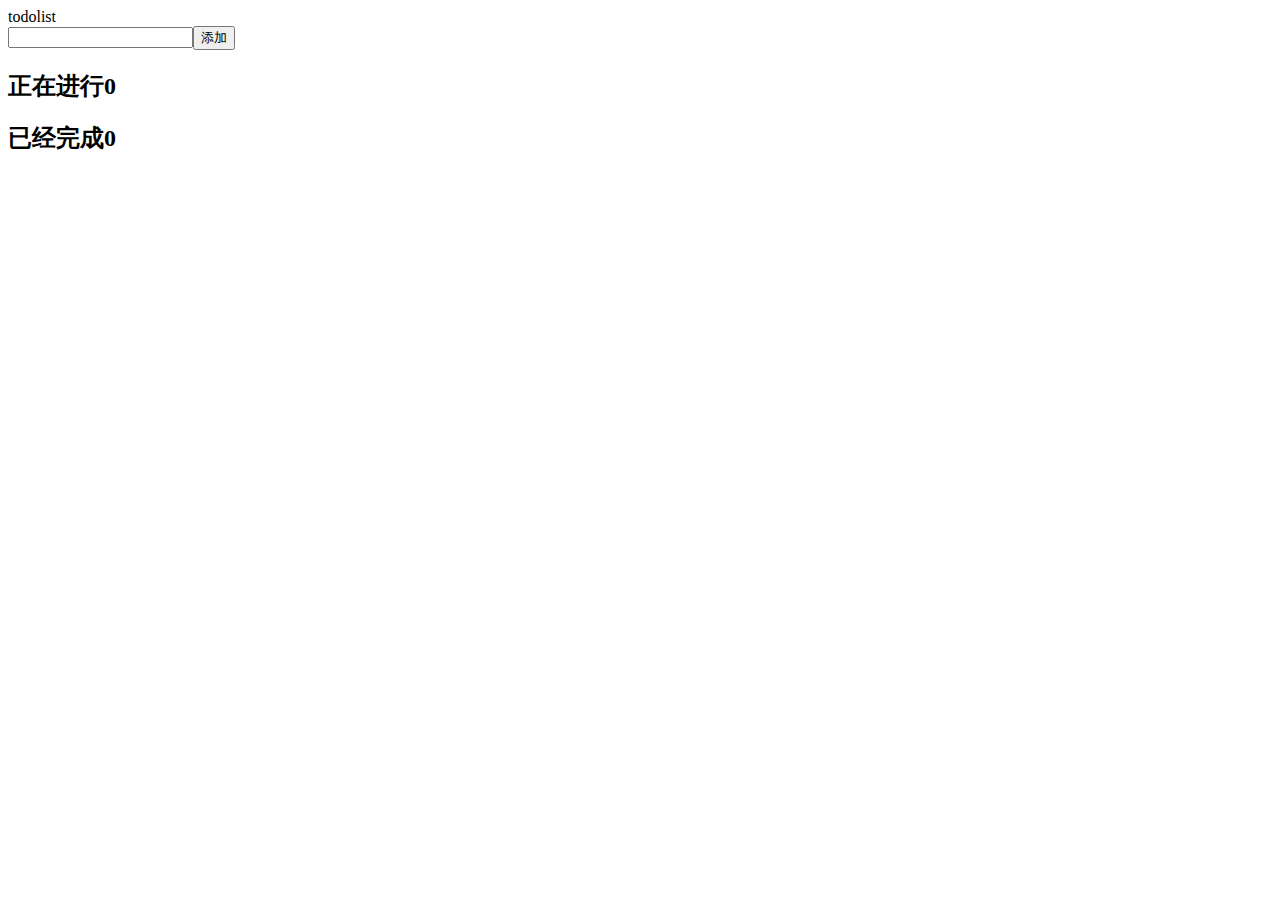
<file: task1/index.html>
<!doctype html><html lang="en"><head><meta charset="UTF-8"><meta name="viewport" content="width=<device-width>,initial-scale=1"><title>Document</title></head><body><div id="root"></div><script>!function(e){function r(r){for(var n,p,l=r[0],a=r[1],f=r[2],c=0,s=[];c<l.length;c++)p=l[c],Object.prototype.hasOwnProperty.call(o,p)&&o[p]&&s.push(o[p][0]),o[p]=0;for(n in a)Object.prototype.hasOwnProperty.call(a,n)&&(e[n]=a[n]);for(i&&i(r);s.length;)s.shift()();return u.push.apply(u,f||[]),t()}function t(){for(var e,r=0;r<u.length;r++){for(var t=u[r],n=!0,l=1;l<t.length;l++){var a=t[l];0!==o[a]&&(n=!1)}n&&(u.splice(r--,1),e=p(p.s=t[0]))}return e}var n={},o={1:0},u=[];function p(r){if(n[r])return n[r].exports;var t=n[r]={i:r,l:!1,exports:{}};return e[r].call(t.exports,t,t.exports,p),t.l=!0,t.exports}p.m=e,p.c=n,p.d=function(e,r,t){p.o(e,r)||Object.defineProperty(e,r,{enumerable:!0,get:t})},p.r=function(e){"undefined"!=typeof Symbol&&Symbol.toStringTag&&Object.defineProperty(e,Symbol.toStringTag,{value:"Module"}),Object.defineProperty(e,"__esModule",{value:!0})},p.t=function(e,r){if(1&r&&(e=p(e)),8&r)return e;if(4&r&&"object"==typeof e&&e&&e.__esModule)return e;var t=Object.create(null);if(p.r(t),Object.defineProperty(t,"default",{enumerable:!0,value:e}),2&r&&"string"!=typeof e)for(var n in e)p.d(t,n,function(r){return e[r]}.bind(null,n));return t},p.n=function(e){var r=e&&e.__esModule?function(){return e.default}:function(){return e};return p.d(r,"a",r),r},p.o=function(e,r){return Object.prototype.hasOwnProperty.call(e,r)},p.p="/";var l=this.webpackJsonpmyapp=this.webpackJsonpmyapp||[],a=l.push.bind(l);l.push=r,l=l.slice();for(var f=0;f<l.length;f++)r(l[f]);var i=a;t()}([])</script><script src="./static/js/2.f8e35e53.chunk.js"></script><script src="./static/js/main.2da855ae.chunk.js"></script></body></html>
</file>
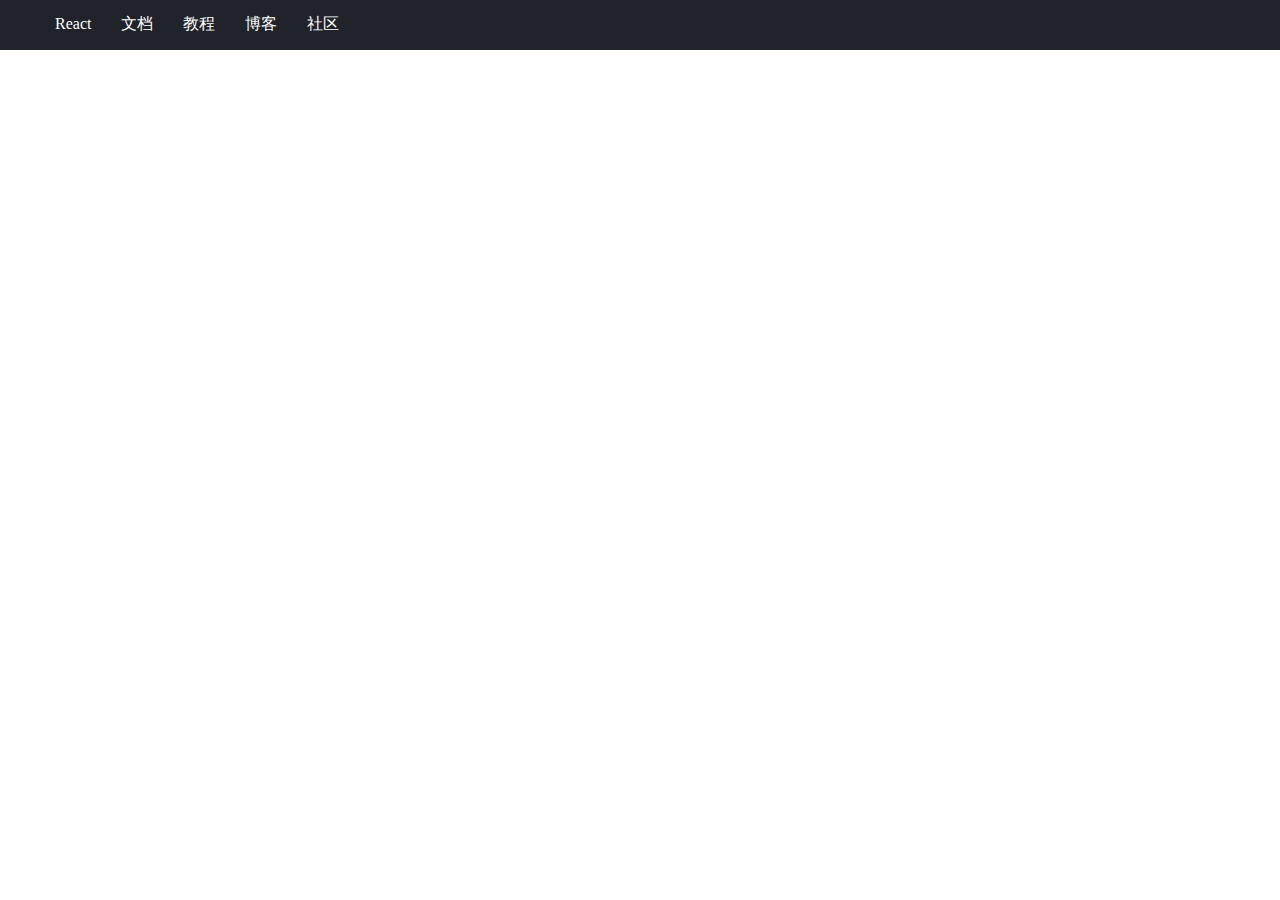
<file: task2/index.html>
<!doctype html><html lang="en"><head><meta charset="utf-8"/><meta name="viewport" content="width=device-width,initial-scale=1"/><title>React App</title><link href="./static/css/main.59955e40.chunk.css" rel="stylesheet"></head><body><div id="root"></div><script>!function(e){function r(r){for(var n,p,l=r[0],a=r[1],f=r[2],c=0,s=[];c<l.length;c++)p=l[c],Object.prototype.hasOwnProperty.call(o,p)&&o[p]&&s.push(o[p][0]),o[p]=0;for(n in a)Object.prototype.hasOwnProperty.call(a,n)&&(e[n]=a[n]);for(i&&i(r);s.length;)s.shift()();return u.push.apply(u,f||[]),t()}function t(){for(var e,r=0;r<u.length;r++){for(var t=u[r],n=!0,l=1;l<t.length;l++){var a=t[l];0!==o[a]&&(n=!1)}n&&(u.splice(r--,1),e=p(p.s=t[0]))}return e}var n={},o={1:0},u=[];function p(r){if(n[r])return n[r].exports;var t=n[r]={i:r,l:!1,exports:{}};return e[r].call(t.exports,t,t.exports,p),t.l=!0,t.exports}p.m=e,p.c=n,p.d=function(e,r,t){p.o(e,r)||Object.defineProperty(e,r,{enumerable:!0,get:t})},p.r=function(e){"undefined"!=typeof Symbol&&Symbol.toStringTag&&Object.defineProperty(e,Symbol.toStringTag,{value:"Module"}),Object.defineProperty(e,"__esModule",{value:!0})},p.t=function(e,r){if(1&r&&(e=p(e)),8&r)return e;if(4&r&&"object"==typeof e&&e&&e.__esModule)return e;var t=Object.create(null);if(p.r(t),Object.defineProperty(t,"default",{enumerable:!0,value:e}),2&r&&"string"!=typeof e)for(var n in e)p.d(t,n,function(r){return e[r]}.bind(null,n));return t},p.n=function(e){var r=e&&e.__esModule?function(){return e.default}:function(){return e};return p.d(r,"a",r),r},p.o=function(e,r){return Object.prototype.hasOwnProperty.call(e,r)},p.p="/";var l=this.webpackJsonpmyapp=this.webpackJsonpmyapp||[],a=l.push.bind(l);l.push=r,l=l.slice();for(var f=0;f<l.length;f++)r(l[f]);var i=a;t()}([])</script><script src="./static/js/2.4940f4ce.chunk.js"></script><script src="./static/js/main.271306de.chunk.js"></script></body></html>
</file>
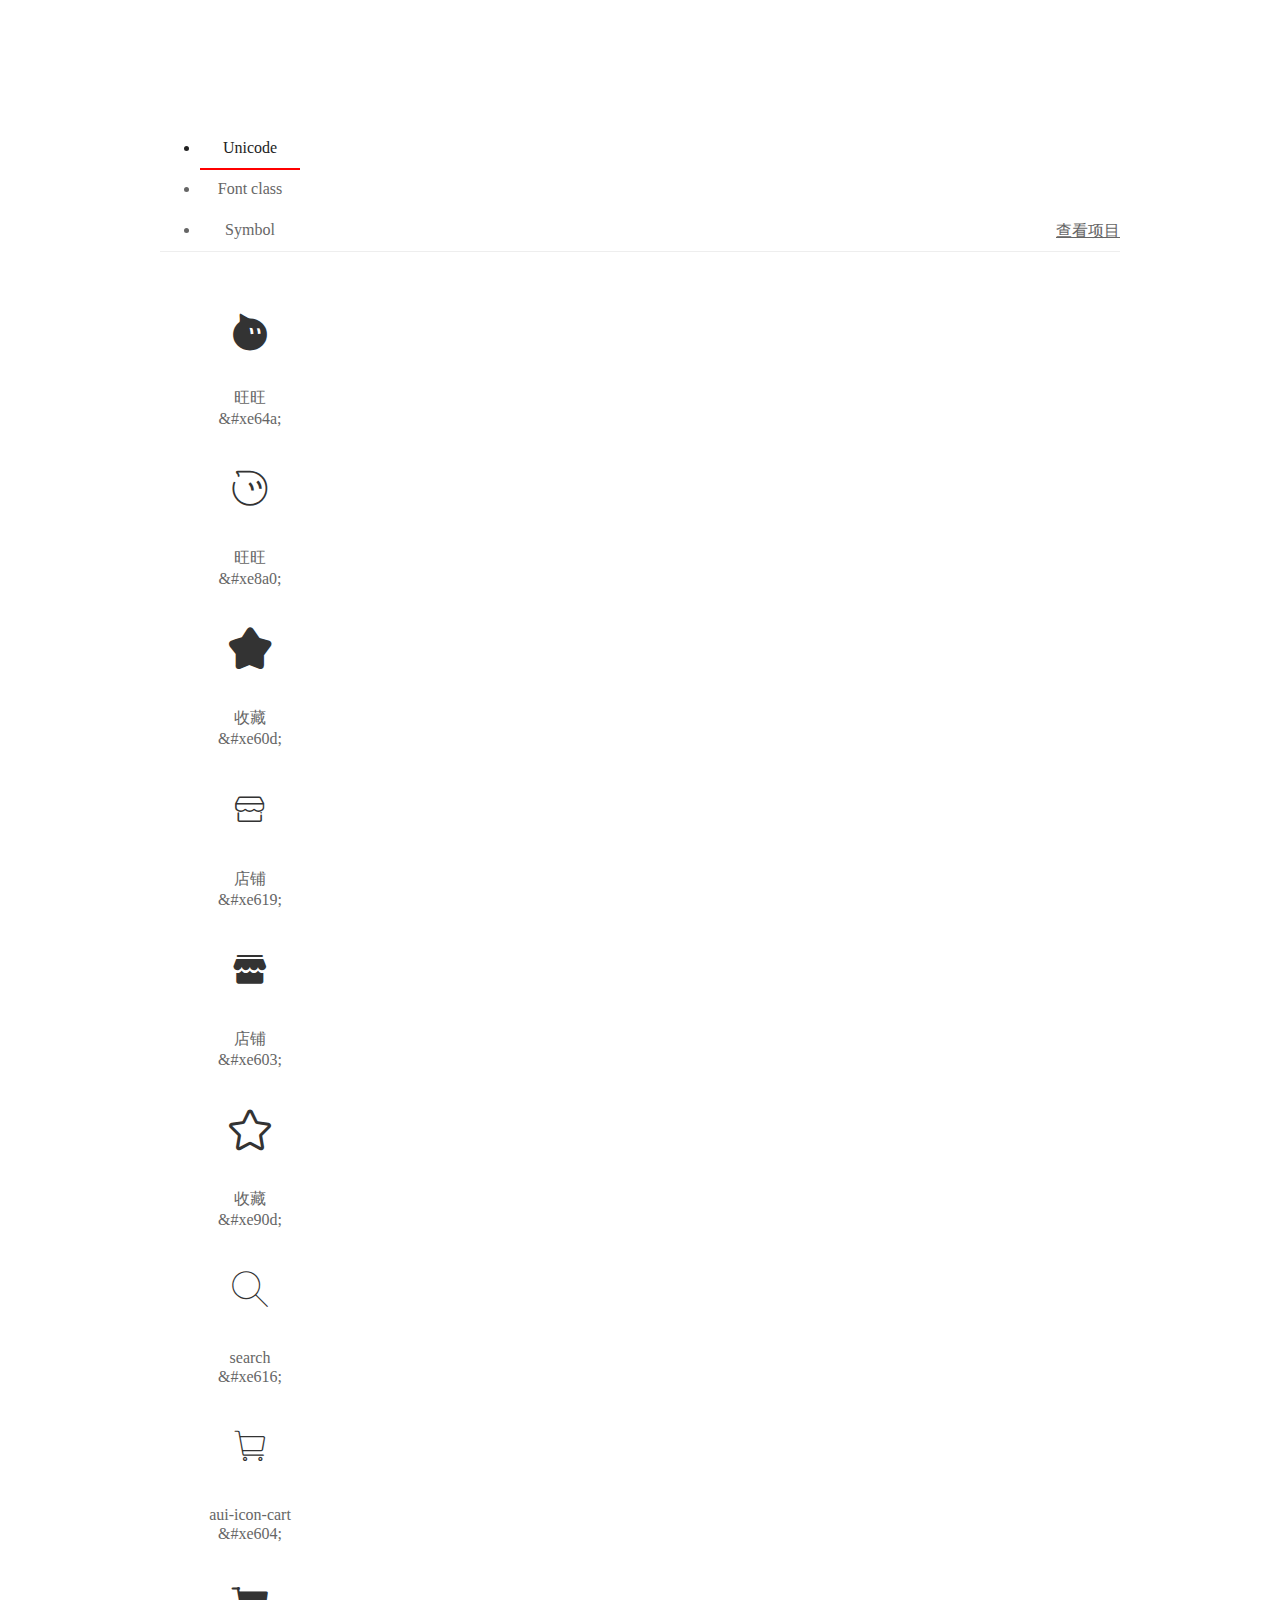
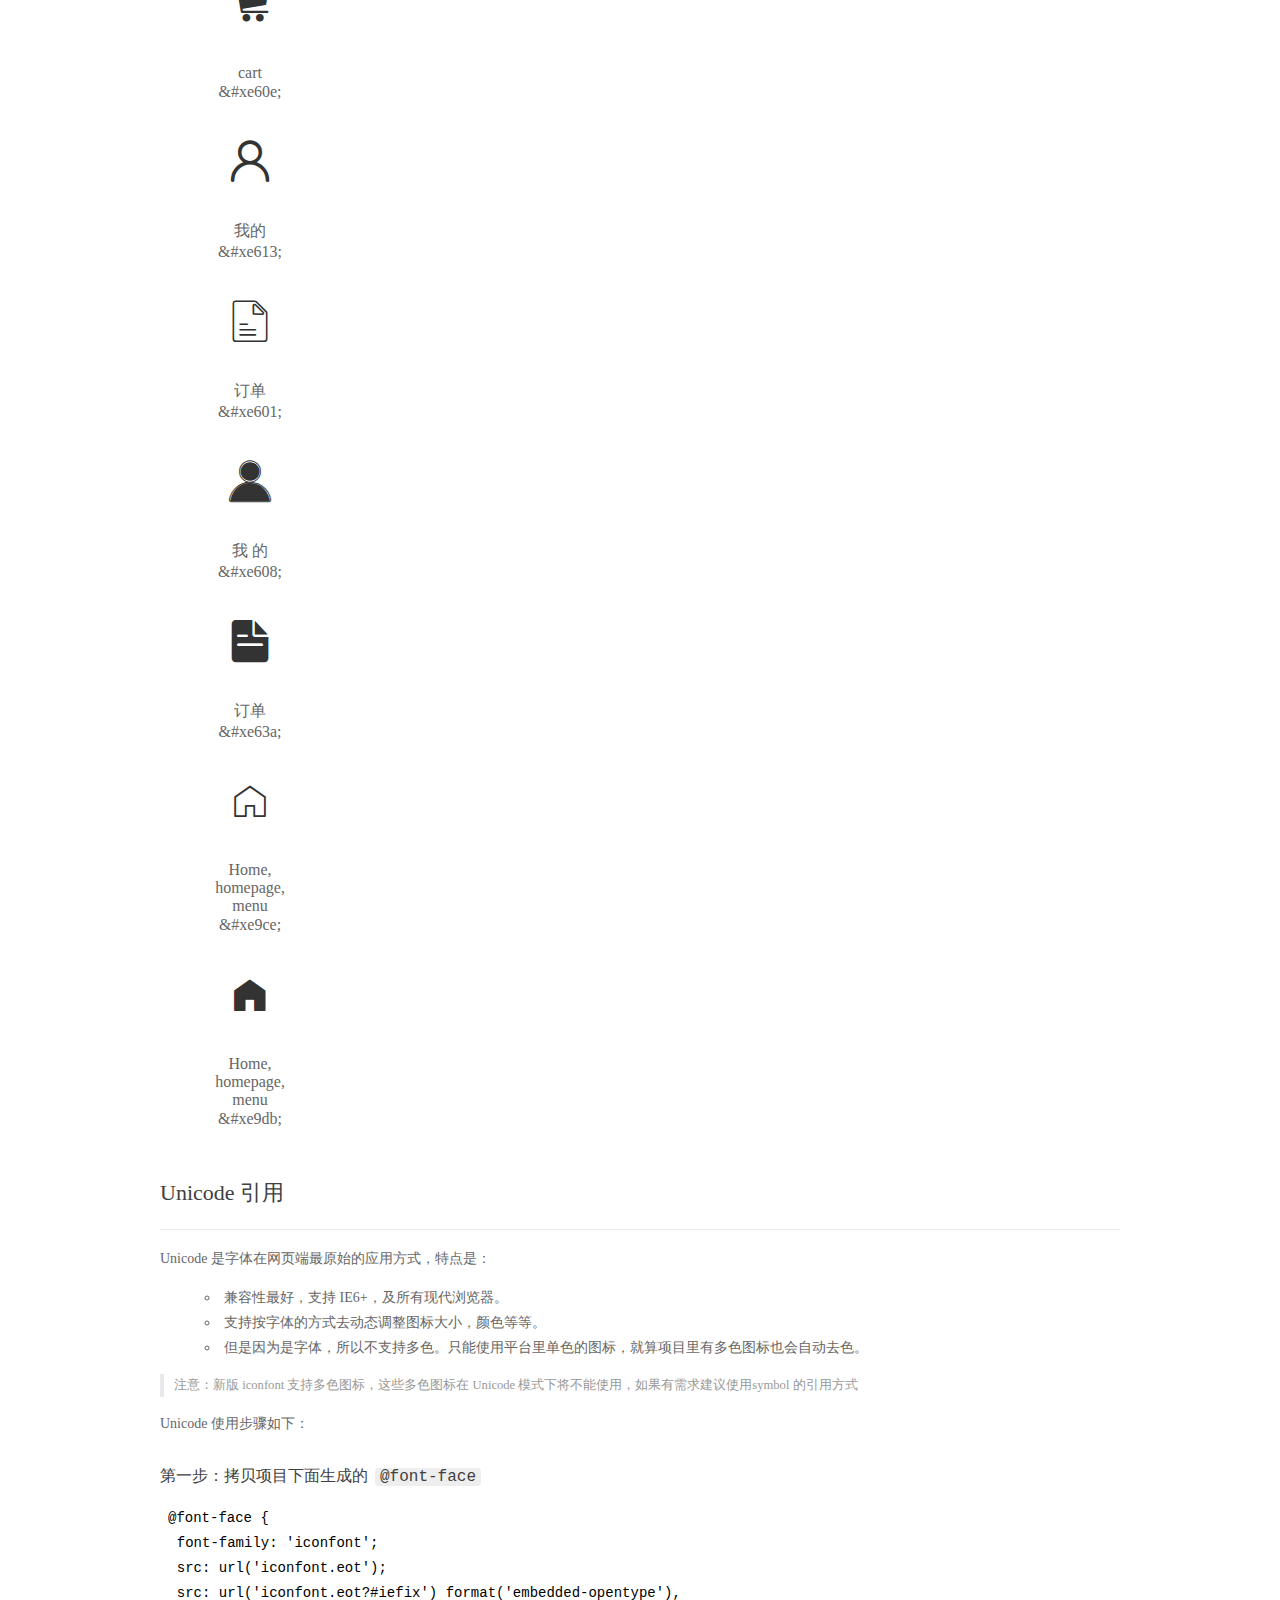
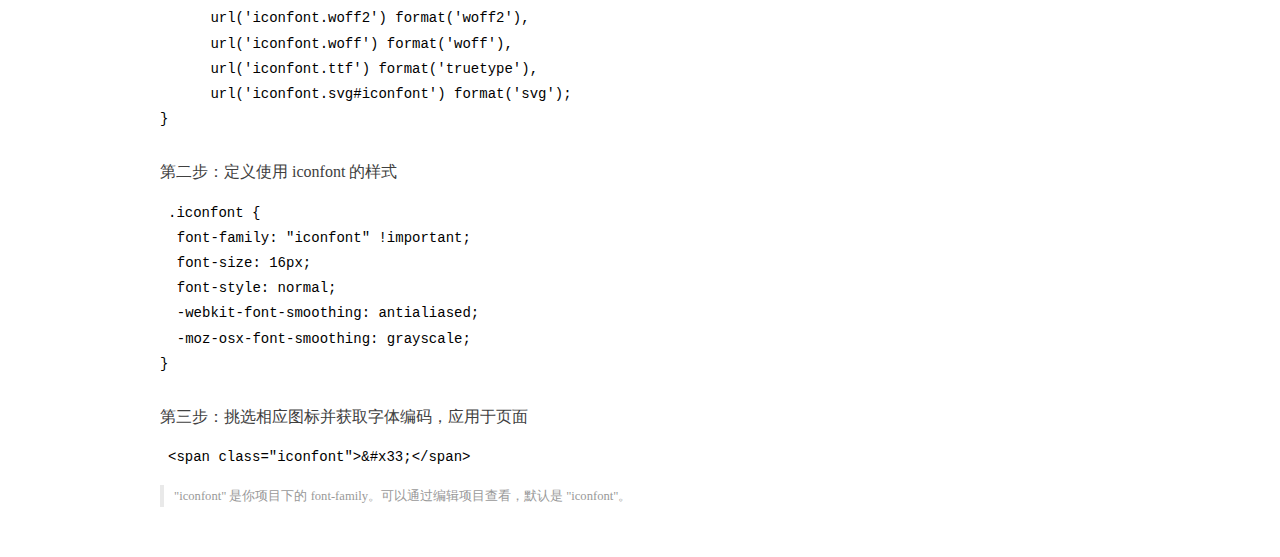
<file: task3/iconfont/demo_index.html>
<!DOCTYPE html>
<html>
<head>
  <meta charset="utf-8"/>
  <title>IconFont Demo</title>
  <link rel="shortcut icon" href="https://img.alicdn.com/tps/i4/TB1_oz6GVXXXXaFXpXXJDFnIXXX-64-64.ico" type="image/x-icon"/>
  <link rel="stylesheet" href="https://g.alicdn.com/thx/cube/1.3.2/cube.min.css">
  <link rel="stylesheet" href="demo.css">
  <link rel="stylesheet" href="iconfont.css">
  <script src="iconfont.js"></script>
  <!-- jQuery -->
  <script src="https://a1.alicdn.com/oss/uploads/2018/12/26/7bfddb60-08e8-11e9-9b04-53e73bb6408b.js"></script>
  <!-- 代码高亮 -->
  <script src="https://a1.alicdn.com/oss/uploads/2018/12/26/a3f714d0-08e6-11e9-8a15-ebf944d7534c.js"></script>
</head>
<body>
  <div class="main">
    <h1 class="logo"><a href="https://www.iconfont.cn/" title="iconfont 首页" target="_blank">&#xe86b;</a></h1>
    <div class="nav-tabs">
      <ul id="tabs" class="dib-box">
        <li class="dib active"><span>Unicode</span></li>
        <li class="dib"><span>Font class</span></li>
        <li class="dib"><span>Symbol</span></li>
      </ul>
      
      <a href="https://www.iconfont.cn/manage/index?manage_type=myprojects&projectId=2123998" target="_blank" class="nav-more">查看项目</a>
      
    </div>
    <div class="tab-container">
      <div class="content unicode" style="display: block;">
          <ul class="icon_lists dib-box">
          
            <li class="dib">
              <span class="icon iconfont">&#xe64a;</span>
                <div class="name">旺旺</div>
                <div class="code-name">&amp;#xe64a;</div>
              </li>
          
            <li class="dib">
              <span class="icon iconfont">&#xe8a0;</span>
                <div class="name"> 旺旺</div>
                <div class="code-name">&amp;#xe8a0;</div>
              </li>
          
            <li class="dib">
              <span class="icon iconfont">&#xe60d;</span>
                <div class="name">收藏</div>
                <div class="code-name">&amp;#xe60d;</div>
              </li>
          
            <li class="dib">
              <span class="icon iconfont">&#xe619;</span>
                <div class="name">店铺</div>
                <div class="code-name">&amp;#xe619;</div>
              </li>
          
            <li class="dib">
              <span class="icon iconfont">&#xe603;</span>
                <div class="name">店铺</div>
                <div class="code-name">&amp;#xe603;</div>
              </li>
          
            <li class="dib">
              <span class="icon iconfont">&#xe90d;</span>
                <div class="name">收藏</div>
                <div class="code-name">&amp;#xe90d;</div>
              </li>
          
            <li class="dib">
              <span class="icon iconfont">&#xe616;</span>
                <div class="name">search</div>
                <div class="code-name">&amp;#xe616;</div>
              </li>
          
            <li class="dib">
              <span class="icon iconfont">&#xe604;</span>
                <div class="name">aui-icon-cart</div>
                <div class="code-name">&amp;#xe604;</div>
              </li>
          
            <li class="dib">
              <span class="icon iconfont">&#xe60e;</span>
                <div class="name">cart</div>
                <div class="code-name">&amp;#xe60e;</div>
              </li>
          
            <li class="dib">
              <span class="icon iconfont">&#xe613;</span>
                <div class="name">我的</div>
                <div class="code-name">&amp;#xe613;</div>
              </li>
          
            <li class="dib">
              <span class="icon iconfont">&#xe601;</span>
                <div class="name">订单</div>
                <div class="code-name">&amp;#xe601;</div>
              </li>
          
            <li class="dib">
              <span class="icon iconfont">&#xe608;</span>
                <div class="name">我 的</div>
                <div class="code-name">&amp;#xe608;</div>
              </li>
          
            <li class="dib">
              <span class="icon iconfont">&#xe63a;</span>
                <div class="name">订单</div>
                <div class="code-name">&amp;#xe63a;</div>
              </li>
          
            <li class="dib">
              <span class="icon iconfont">&#xe9ce;</span>
                <div class="name">Home, homepage, menu</div>
                <div class="code-name">&amp;#xe9ce;</div>
              </li>
          
            <li class="dib">
              <span class="icon iconfont">&#xe9db;</span>
                <div class="name">Home, homepage, menu</div>
                <div class="code-name">&amp;#xe9db;</div>
              </li>
          
          </ul>
          <div class="article markdown">
          <h2 id="unicode-">Unicode 引用</h2>
          <hr>

          <p>Unicode 是字体在网页端最原始的应用方式，特点是：</p>
          <ul>
            <li>兼容性最好，支持 IE6+，及所有现代浏览器。</li>
            <li>支持按字体的方式去动态调整图标大小，颜色等等。</li>
            <li>但是因为是字体，所以不支持多色。只能使用平台里单色的图标，就算项目里有多色图标也会自动去色。</li>
          </ul>
          <blockquote>
            <p>注意：新版 iconfont 支持多色图标，这些多色图标在 Unicode 模式下将不能使用，如果有需求建议使用symbol 的引用方式</p>
          </blockquote>
          <p>Unicode 使用步骤如下：</p>
          <h3 id="-font-face">第一步：拷贝项目下面生成的 <code>@font-face</code></h3>
<pre><code class="language-css"
>@font-face {
  font-family: 'iconfont';
  src: url('iconfont.eot');
  src: url('iconfont.eot?#iefix') format('embedded-opentype'),
      url('iconfont.woff2') format('woff2'),
      url('iconfont.woff') format('woff'),
      url('iconfont.ttf') format('truetype'),
      url('iconfont.svg#iconfont') format('svg');
}
</code></pre>
          <h3 id="-iconfont-">第二步：定义使用 iconfont 的样式</h3>
<pre><code class="language-css"
>.iconfont {
  font-family: "iconfont" !important;
  font-size: 16px;
  font-style: normal;
  -webkit-font-smoothing: antialiased;
  -moz-osx-font-smoothing: grayscale;
}
</code></pre>
          <h3 id="-">第三步：挑选相应图标并获取字体编码，应用于页面</h3>
<pre>
<code class="language-html"
>&lt;span class="iconfont"&gt;&amp;#x33;&lt;/span&gt;
</code></pre>
          <blockquote>
            <p>"iconfont" 是你项目下的 font-family。可以通过编辑项目查看，默认是 "iconfont"。</p>
          </blockquote>
          </div>
      </div>
      <div class="content font-class">
        <ul class="icon_lists dib-box">
          
          <li class="dib">
            <span class="icon iconfont icon-wangwang"></span>
            <div class="name">
              旺旺
            </div>
            <div class="code-name">.icon-wangwang
            </div>
          </li>
          
          <li class="dib">
            <span class="icon iconfont icon-wangwang1"></span>
            <div class="name">
               旺旺
            </div>
            <div class="code-name">.icon-wangwang1
            </div>
          </li>
          
          <li class="dib">
            <span class="icon iconfont icon-collection-b"></span>
            <div class="name">
              收藏
            </div>
            <div class="code-name">.icon-collection-b
            </div>
          </li>
          
          <li class="dib">
            <span class="icon iconfont icon-dianpu"></span>
            <div class="name">
              店铺
            </div>
            <div class="code-name">.icon-dianpu
            </div>
          </li>
          
          <li class="dib">
            <span class="icon iconfont icon-dianpu1"></span>
            <div class="name">
              店铺
            </div>
            <div class="code-name">.icon-dianpu1
            </div>
          </li>
          
          <li class="dib">
            <span class="icon iconfont icon-shoucang"></span>
            <div class="name">
              收藏
            </div>
            <div class="code-name">.icon-shoucang
            </div>
          </li>
          
          <li class="dib">
            <span class="icon iconfont icon-search"></span>
            <div class="name">
              search
            </div>
            <div class="code-name">.icon-search
            </div>
          </li>
          
          <li class="dib">
            <span class="icon iconfont icon-aui-icon-cart"></span>
            <div class="name">
              aui-icon-cart
            </div>
            <div class="code-name">.icon-aui-icon-cart
            </div>
          </li>
          
          <li class="dib">
            <span class="icon iconfont icon-cart"></span>
            <div class="name">
              cart
            </div>
            <div class="code-name">.icon-cart
            </div>
          </li>
          
          <li class="dib">
            <span class="icon iconfont icon-wode"></span>
            <div class="name">
              我的
            </div>
            <div class="code-name">.icon-wode
            </div>
          </li>
          
          <li class="dib">
            <span class="icon iconfont icon-dingdan"></span>
            <div class="name">
              订单
            </div>
            <div class="code-name">.icon-dingdan
            </div>
          </li>
          
          <li class="dib">
            <span class="icon iconfont icon-wodedangxuan"></span>
            <div class="name">
              我 的
            </div>
            <div class="code-name">.icon-wodedangxuan
            </div>
          </li>
          
          <li class="dib">
            <span class="icon iconfont icon-dingdan1"></span>
            <div class="name">
              订单
            </div>
            <div class="code-name">.icon-dingdan1
            </div>
          </li>
          
          <li class="dib">
            <span class="icon iconfont icon-Homehomepagemenu"></span>
            <div class="name">
              Home, homepage, menu
            </div>
            <div class="code-name">.icon-Homehomepagemenu
            </div>
          </li>
          
          <li class="dib">
            <span class="icon iconfont icon-Homehomepagemenu1"></span>
            <div class="name">
              Home, homepage, menu
            </div>
            <div class="code-name">.icon-Homehomepagemenu1
            </div>
          </li>
          
        </ul>
        <div class="article markdown">
        <h2 id="font-class-">font-class 引用</h2>
        <hr>

        <p>font-class 是 Unicode 使用方式的一种变种，主要是解决 Unicode 书写不直观，语意不明确的问题。</p>
        <p>与 Unicode 使用方式相比，具有如下特点：</p>
        <ul>
          <li>兼容性良好，支持 IE8+，及所有现代浏览器。</li>
          <li>相比于 Unicode 语意明确，书写更直观。可以很容易分辨这个 icon 是什么。</li>
          <li>因为使用 class 来定义图标，所以当要替换图标时，只需要修改 class 里面的 Unicode 引用。</li>
          <li>不过因为本质上还是使用的字体，所以多色图标还是不支持的。</li>
        </ul>
        <p>使用步骤如下：</p>
        <h3 id="-fontclass-">第一步：引入项目下面生成的 fontclass 代码：</h3>
<pre><code class="language-html">&lt;link rel="stylesheet" href="./iconfont.css"&gt;
</code></pre>
        <h3 id="-">第二步：挑选相应图标并获取类名，应用于页面：</h3>
<pre><code class="language-html">&lt;span class="iconfont icon-xxx"&gt;&lt;/span&gt;
</code></pre>
        <blockquote>
          <p>"
            iconfont" 是你项目下的 font-family。可以通过编辑项目查看，默认是 "iconfont"。</p>
        </blockquote>
      </div>
      </div>
      <div class="content symbol">
          <ul class="icon_lists dib-box">
          
            <li class="dib">
                <svg class="icon svg-icon" aria-hidden="true">
                  <use xlink:href="#icon-wangwang"></use>
                </svg>
                <div class="name">旺旺</div>
                <div class="code-name">#icon-wangwang</div>
            </li>
          
            <li class="dib">
                <svg class="icon svg-icon" aria-hidden="true">
                  <use xlink:href="#icon-wangwang1"></use>
                </svg>
                <div class="name"> 旺旺</div>
                <div class="code-name">#icon-wangwang1</div>
            </li>
          
            <li class="dib">
                <svg class="icon svg-icon" aria-hidden="true">
                  <use xlink:href="#icon-collection-b"></use>
                </svg>
                <div class="name">收藏</div>
                <div class="code-name">#icon-collection-b</div>
            </li>
          
            <li class="dib">
                <svg class="icon svg-icon" aria-hidden="true">
                  <use xlink:href="#icon-dianpu"></use>
                </svg>
                <div class="name">店铺</div>
                <div class="code-name">#icon-dianpu</div>
            </li>
          
            <li class="dib">
                <svg class="icon svg-icon" aria-hidden="true">
                  <use xlink:href="#icon-dianpu1"></use>
                </svg>
                <div class="name">店铺</div>
                <div class="code-name">#icon-dianpu1</div>
            </li>
          
            <li class="dib">
                <svg class="icon svg-icon" aria-hidden="true">
                  <use xlink:href="#icon-shoucang"></use>
                </svg>
                <div class="name">收藏</div>
                <div class="code-name">#icon-shoucang</div>
            </li>
          
            <li class="dib">
                <svg class="icon svg-icon" aria-hidden="true">
                  <use xlink:href="#icon-search"></use>
                </svg>
                <div class="name">search</div>
                <div class="code-name">#icon-search</div>
            </li>
          
            <li class="dib">
                <svg class="icon svg-icon" aria-hidden="true">
                  <use xlink:href="#icon-aui-icon-cart"></use>
                </svg>
                <div class="name">aui-icon-cart</div>
                <div class="code-name">#icon-aui-icon-cart</div>
            </li>
          
            <li class="dib">
                <svg class="icon svg-icon" aria-hidden="true">
                  <use xlink:href="#icon-cart"></use>
                </svg>
                <div class="name">cart</div>
                <div class="code-name">#icon-cart</div>
            </li>
          
            <li class="dib">
                <svg class="icon svg-icon" aria-hidden="true">
                  <use xlink:href="#icon-wode"></use>
                </svg>
                <div class="name">我的</div>
                <div class="code-name">#icon-wode</div>
            </li>
          
            <li class="dib">
                <svg class="icon svg-icon" aria-hidden="true">
                  <use xlink:href="#icon-dingdan"></use>
                </svg>
                <div class="name">订单</div>
                <div class="code-name">#icon-dingdan</div>
            </li>
          
            <li class="dib">
                <svg class="icon svg-icon" aria-hidden="true">
                  <use xlink:href="#icon-wodedangxuan"></use>
                </svg>
                <div class="name">我 的</div>
                <div class="code-name">#icon-wodedangxuan</div>
            </li>
          
            <li class="dib">
                <svg class="icon svg-icon" aria-hidden="true">
                  <use xlink:href="#icon-dingdan1"></use>
                </svg>
                <div class="name">订单</div>
                <div class="code-name">#icon-dingdan1</div>
            </li>
          
            <li class="dib">
                <svg class="icon svg-icon" aria-hidden="true">
                  <use xlink:href="#icon-Homehomepagemenu"></use>
                </svg>
                <div class="name">Home, homepage, menu</div>
                <div class="code-name">#icon-Homehomepagemenu</div>
            </li>
          
            <li class="dib">
                <svg class="icon svg-icon" aria-hidden="true">
                  <use xlink:href="#icon-Homehomepagemenu1"></use>
                </svg>
                <div class="name">Home, homepage, menu</div>
                <div class="code-name">#icon-Homehomepagemenu1</div>
            </li>
          
          </ul>
          <div class="article markdown">
          <h2 id="symbol-">Symbol 引用</h2>
          <hr>

          <p>这是一种全新的使用方式，应该说这才是未来的主流，也是平台目前推荐的用法。相关介绍可以参考这篇<a href="">文章</a>
            这种用法其实是做了一个 SVG 的集合，与另外两种相比具有如下特点：</p>
          <ul>
            <li>支持多色图标了，不再受单色限制。</li>
            <li>通过一些技巧，支持像字体那样，通过 <code>font-size</code>, <code>color</code> 来调整样式。</li>
            <li>兼容性较差，支持 IE9+，及现代浏览器。</li>
            <li>浏览器渲染 SVG 的性能一般，还不如 png。</li>
          </ul>
          <p>使用步骤如下：</p>
          <h3 id="-symbol-">第一步：引入项目下面生成的 symbol 代码：</h3>
<pre><code class="language-html">&lt;script src="./iconfont.js"&gt;&lt;/script&gt;
</code></pre>
          <h3 id="-css-">第二步：加入通用 CSS 代码（引入一次就行）：</h3>
<pre><code class="language-html">&lt;style&gt;
.icon {
  width: 1em;
  height: 1em;
  vertical-align: -0.15em;
  fill: currentColor;
  overflow: hidden;
}
&lt;/style&gt;
</code></pre>
          <h3 id="-">第三步：挑选相应图标并获取类名，应用于页面：</h3>
<pre><code class="language-html">&lt;svg class="icon" aria-hidden="true"&gt;
  &lt;use xlink:href="#icon-xxx"&gt;&lt;/use&gt;
&lt;/svg&gt;
</code></pre>
          </div>
      </div>

    </div>
  </div>
  <script>
  $(document).ready(function () {
      $('.tab-container .content:first').show()

      $('#tabs li').click(function (e) {
        var tabContent = $('.tab-container .content')
        var index = $(this).index()

        if ($(this).hasClass('active')) {
          return
        } else {
          $('#tabs li').removeClass('active')
          $(this).addClass('active')

          tabContent.hide().eq(index).fadeIn()
        }
      })
    })
  </script>
</body>
</html>
</file>
<file: task2/static/css/main.59955e40.chunk.css>
*{padding:0;margin:0}a{text-decoration:none}header{height:50px;line-height:48px;background-color:#20232a}nav{width:1200px;margin:0 auto}header a{display:inline-block;height:48px;padding:0 15px;color:#fff}header .active{border-bottom:2px solid #61dafb;color:#61dafb}.doc{display:flex}.doc .content{flex:1 1;padding-left:50px}.doc ol{width:200px}
/*# sourceMappingURL=main.59955e40.chunk.css.map */
</file>
<file: task3/iconfont/demo.css>
/* Logo 字体 */
@font-face {
  font-family: "iconfont logo";
  src: url('https://at.alicdn.com/t/font_985780_km7mi63cihi.eot?t=1545807318834');
  src: url('https://at.alicdn.com/t/font_985780_km7mi63cihi.eot?t=1545807318834#iefix') format('embedded-opentype'),
    url('https://at.alicdn.com/t/font_985780_km7mi63cihi.woff?t=1545807318834') format('woff'),
    url('https://at.alicdn.com/t/font_985780_km7mi63cihi.ttf?t=1545807318834') format('truetype'),
    url('https://at.alicdn.com/t/font_985780_km7mi63cihi.svg?t=1545807318834#iconfont') format('svg');
}

.logo {
  font-family: "iconfont logo";
  font-size: 160px;
  font-style: normal;
  -webkit-font-smoothing: antialiased;
  -moz-osx-font-smoothing: grayscale;
}

/* tabs */
.nav-tabs {
  position: relative;
}

.nav-tabs .nav-more {
  position: absolute;
  right: 0;
  bottom: 0;
  height: 42px;
  line-height: 42px;
  color: #666;
}

#tabs {
  border-bottom: 1px solid #eee;
}

#tabs li {
  cursor: pointer;
  width: 100px;
  height: 40px;
  line-height: 40px;
  text-align: center;
  font-size: 16px;
  border-bottom: 2px solid transparent;
  position: relative;
  z-index: 1;
  margin-bottom: -1px;
  color: #666;
}


#tabs .active {
  border-bottom-color: #f00;
  color: #222;
}

.tab-container .content {
  display: none;
}

/* 页面布局 */
.main {
  padding: 30px 100px;
  width: 960px;
  margin: 0 auto;
}

.main .logo {
  color: #333;
  text-align: left;
  margin-bottom: 30px;
  line-height: 1;
  height: 110px;
  margin-top: -50px;
  overflow: hidden;
  *zoom: 1;
}

.main .logo a {
  font-size: 160px;
  color: #333;
}

.helps {
  margin-top: 40px;
}

.helps pre {
  padding: 20px;
  margin: 10px 0;
  border: solid 1px #e7e1cd;
  background-color: #fffdef;
  overflow: auto;
}

.icon_lists {
  width: 100% !important;
  overflow: hidden;
  *zoom: 1;
}

.icon_lists li {
  width: 100px;
  margin-bottom: 10px;
  margin-right: 20px;
  text-align: center;
  list-style: none !important;
  cursor: default;
}

.icon_lists li .code-name {
  line-height: 1.2;
}

.icon_lists .icon {
  display: block;
  height: 100px;
  line-height: 100px;
  font-size: 42px;
  margin: 10px auto;
  color: #333;
  -webkit-transition: font-size 0.25s linear, width 0.25s linear;
  -moz-transition: font-size 0.25s linear, width 0.25s linear;
  transition: font-size 0.25s linear, width 0.25s linear;
}

.icon_lists .icon:hover {
  font-size: 100px;
}

.icon_lists .svg-icon {
  /* 通过设置 font-size 来改变图标大小 */
  width: 1em;
  /* 图标和文字相邻时，垂直对齐 */
  vertical-align: -0.15em;
  /* 通过设置 color 来改变 SVG 的颜色/fill */
  fill: currentColor;
  /* path 和 stroke 溢出 viewBox 部分在 IE 下会显示
      normalize.css 中也包含这行 */
  overflow: hidden;
}

.icon_lists li .name,
.icon_lists li .code-name {
  color: #666;
}

/* markdown 样式 */
.markdown {
  color: #666;
  font-size: 14px;
  line-height: 1.8;
}

.highlight {
  line-height: 1.5;
}

.markdown img {
  vertical-align: middle;
  max-width: 100%;
}

.markdown h1 {
  color: #404040;
  font-weight: 500;
  line-height: 40px;
  margin-bottom: 24px;
}

.markdown h2,
.markdown h3,
.markdown h4,
.markdown h5,
.markdown h6 {
  color: #404040;
  margin: 1.6em 0 0.6em 0;
  font-weight: 500;
  clear: both;
}

.markdown h1 {
  font-size: 28px;
}

.markdown h2 {
  font-size: 22px;
}

.markdown h3 {
  font-size: 16px;
}

.markdown h4 {
  font-size: 14px;
}

.markdown h5 {
  font-size: 12px;
}

.markdown h6 {
  font-size: 12px;
}

.markdown hr {
  height: 1px;
  border: 0;
  background: #e9e9e9;
  margin: 16px 0;
  clear: both;
}

.markdown p {
  margin: 1em 0;
}

.markdown>p,
.markdown>blockquote,
.markdown>.highlight,
.markdown>ol,
.markdown>ul {
  width: 80%;
}

.markdown ul>li {
  list-style: circle;
}

.markdown>ul li,
.markdown blockquote ul>li {
  margin-left: 20px;
  padding-left: 4px;
}

.markdown>ul li p,
.markdown>ol li p {
  margin: 0.6em 0;
}

.markdown ol>li {
  list-style: decimal;
}

.markdown>ol li,
.markdown blockquote ol>li {
  margin-left: 20px;
  padding-left: 4px;
}

.markdown code {
  margin: 0 3px;
  padding: 0 5px;
  background: #eee;
  border-radius: 3px;
}

.markdown strong,
.markdown b {
  font-weight: 600;
}

.markdown>table {
  border-collapse: collapse;
  border-spacing: 0px;
  empty-cells: show;
  border: 1px solid #e9e9e9;
  width: 95%;
  margin-bottom: 24px;
}

.markdown>table th {
  white-space: nowrap;
  color: #333;
  font-weight: 600;
}

.markdown>table th,
.markdown>table td {
  border: 1px solid #e9e9e9;
  padding: 8px 16px;
  text-align: left;
}

.markdown>table th {
  background: #F7F7F7;
}

.markdown blockquote {
  font-size: 90%;
  color: #999;
  border-left: 4px solid #e9e9e9;
  padding-left: 0.8em;
  margin: 1em 0;
}

.markdown blockquote p {
  margin: 0;
}

.markdown .anchor {
  opacity: 0;
  transition: opacity 0.3s ease;
  margin-left: 8px;
}

.markdown .waiting {
  color: #ccc;
}

.markdown h1:hover .anchor,
.markdown h2:hover .anchor,
.markdown h3:hover .anchor,
.markdown h4:hover .anchor,
.markdown h5:hover .anchor,
.markdown h6:hover .anchor {
  opacity: 1;
  display: inline-block;
}

.markdown>br,
.markdown>p>br {
  clear: both;
}


.hljs {
  display: block;
  background: white;
  padding: 0.5em;
  color: #333333;
  overflow-x: auto;
}

.hljs-comment,
.hljs-meta {
  color: #969896;
}

.hljs-string,
.hljs-variable,
.hljs-template-variable,
.hljs-strong,
.hljs-emphasis,
.hljs-quote {
  color: #df5000;
}

.hljs-keyword,
.hljs-selector-tag,
.hljs-type {
  color: #a71d5d;
}

.hljs-literal,
.hljs-symbol,
.hljs-bullet,
.hljs-attribute {
  color: #0086b3;
}

.hljs-section,
.hljs-name {
  color: #63a35c;
}

.hljs-tag {
  color: #333333;
}

.hljs-title,
.hljs-attr,
.hljs-selector-id,
.hljs-selector-class,
.hljs-selector-attr,
.hljs-selector-pseudo {
  color: #795da3;
}

.hljs-addition {
  color: #55a532;
  background-color: #eaffea;
}

.hljs-deletion {
  color: #bd2c00;
  background-color: #ffecec;
}

.hljs-link {
  text-decoration: underline;
}

/* 代码高亮 */
/* PrismJS 1.15.0
https://prismjs.com/download.html#themes=prism&languages=markup+css+clike+javascript */
/**
 * prism.js default theme for JavaScript, CSS and HTML
 * Based on dabblet (http://dabblet.com)
 * @author Lea Verou
 */
code[class*="language-"],
pre[class*="language-"] {
  color: black;
  background: none;
  text-shadow: 0 1px white;
  font-family: Consolas, Monaco, 'Andale Mono', 'Ubuntu Mono', monospace;
  text-align: left;
  white-space: pre;
  word-spacing: normal;
  word-break: normal;
  word-wrap: normal;
  line-height: 1.5;

  -moz-tab-size: 4;
  -o-tab-size: 4;
  tab-size: 4;

  -webkit-hyphens: none;
  -moz-hyphens: none;
  -ms-hyphens: none;
  hyphens: none;
}

pre[class*="language-"]::-moz-selection,
pre[class*="language-"] ::-moz-selection,
code[class*="language-"]::-moz-selection,
code[class*="language-"] ::-moz-selection {
  text-shadow: none;
  background: #b3d4fc;
}

pre[class*="language-"]::selection,
pre[class*="language-"] ::selection,
code[class*="language-"]::selection,
code[class*="language-"] ::selection {
  text-shadow: none;
  background: #b3d4fc;
}

@media print {

  code[class*="language-"],
  pre[class*="language-"] {
    text-shadow: none;
  }
}

/* Code blocks */
pre[class*="language-"] {
  padding: 1em;
  margin: .5em 0;
  overflow: auto;
}

:not(pre)>code[class*="language-"],
pre[class*="language-"] {
  background: #f5f2f0;
}

/* Inline code */
:not(pre)>code[class*="language-"] {
  padding: .1em;
  border-radius: .3em;
  white-space: normal;
}

.token.comment,
.token.prolog,
.token.doctype,
.token.cdata {
  color: slategray;
}

.token.punctuation {
  color: #999;
}

.namespace {
  opacity: .7;
}

.token.property,
.token.tag,
.token.boolean,
.token.number,
.token.constant,
.token.symbol,
.token.deleted {
  color: #905;
}

.token.selector,
.token.attr-name,
.token.string,
.token.char,
.token.builtin,
.token.inserted {
  color: #690;
}

.token.operator,
.token.entity,
.token.url,
.language-css .token.string,
.style .token.string {
  color: #9a6e3a;
  background: hsla(0, 0%, 100%, .5);
}

.token.atrule,
.token.attr-value,
.token.keyword {
  color: #07a;
}

.token.function,
.token.class-name {
  color: #DD4A68;
}

.token.regex,
.token.important,
.token.variable {
  color: #e90;
}

.token.important,
.token.bold {
  font-weight: bold;
}

.token.italic {
  font-style: italic;
}

.token.entity {
  cursor: help;
}
</file>
<file: task3/iconfont/iconfont.css>
@font-face {font-family: "iconfont";
  src: url('iconfont.eot?t=1603324836665'); /* IE9 */
  src: url('iconfont.eot?t=1603324836665#iefix') format('embedded-opentype'), /* IE6-IE8 */
  url('[data-uri]') format('woff2'),
  url('iconfont.woff?t=1603324836665') format('woff'),
  url('iconfont.ttf?t=1603324836665') format('truetype'), /* chrome, firefox, opera, Safari, Android, iOS 4.2+ */
  url('iconfont.svg?t=1603324836665#iconfont') format('svg'); /* iOS 4.1- */
}

.iconfont {
  font-family: "iconfont" !important;
  font-size: 22px;
  font-style: normal;
  -webkit-font-smoothing: antialiased;
  -moz-osx-font-smoothing: grayscale;
}

.icon-wangwang:before {
  content: "\e64a";
}

.icon-wangwang1:before {
  content: "\e8a0";
}

.icon-collection-b:before {
  content: "\e60d";
}

.icon-dianpu:before {
  content: "\e619";
}

.icon-dianpu1:before {
  content: "\e603";
}

.icon-shoucang:before {
  content: "\e90d";
}

.icon-search:before {
  content: "\e616";
}

.icon-aui-icon-cart:before {
  content: "\e604";
}

.icon-cart:before {
  content: "\e60e";
}

.icon-wode:before {
  content: "\e613";
}

.icon-dingdan:before {
  content: "\e601";
}

.icon-wodedangxuan:before {
  content: "\e608";
}

.icon-dingdan1:before {
  content: "\e63a";
}

.icon-Homehomepagemenu:before {
  content: "\e9ce";
}

.icon-Homehomepagemenu1:before {
  content: "\e9db";
}
</file>
